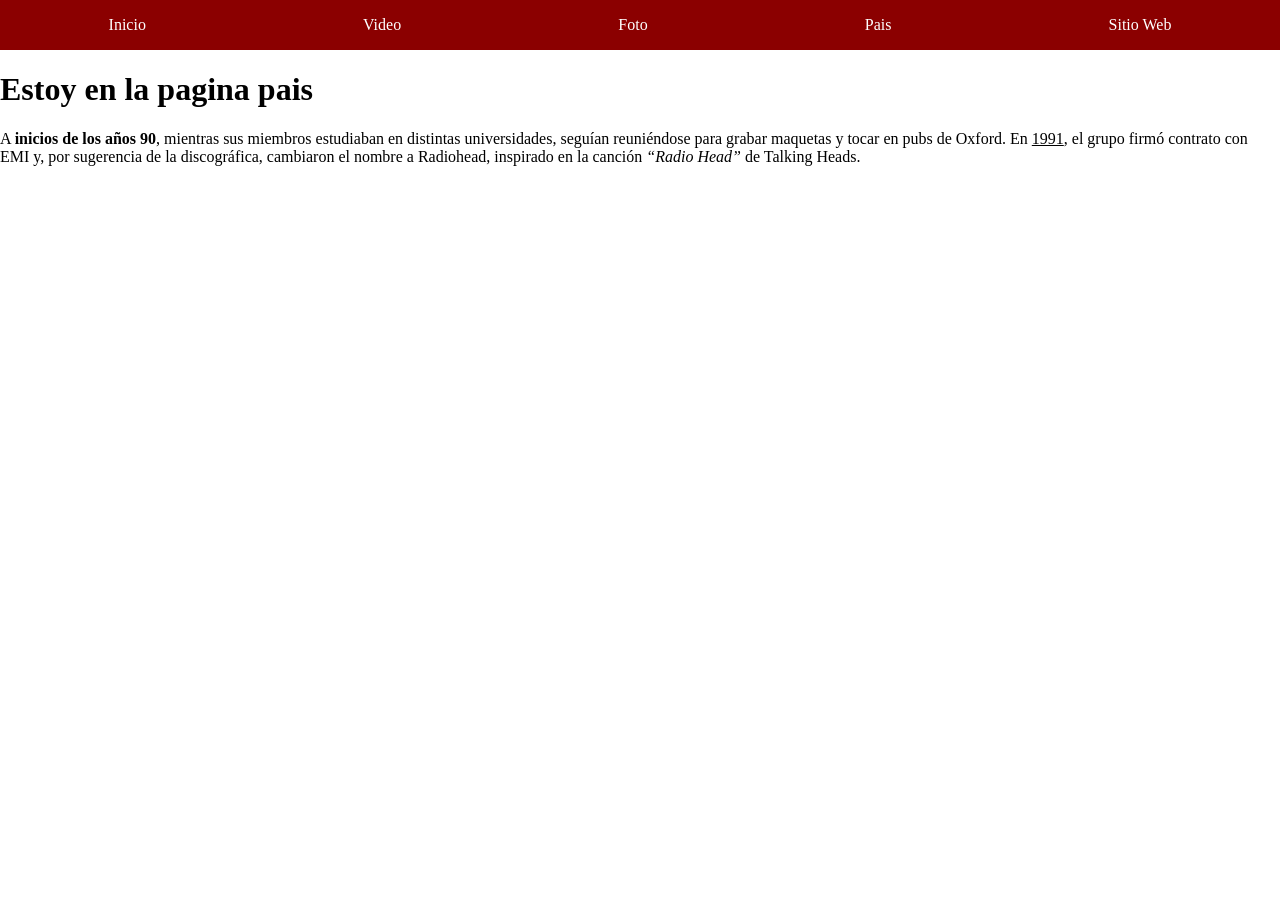
<file: pais.html>
<!DOCTYPE html>
<html>
<head>
  <meta charset="UTF-8">    <!-- Esto es para que pueda reconocer los acentos de English United States International -->
  <meta name="viewport" content="width=device-width, initial-scale=1.0">
  <title>Radiohead</title>   <!-- Este texto va en las pestañas -->
  <!-- Link to the external CSS file -->
  <link rel="stylesheet" type="text/css" href="style.css">
<title>Radiohead</title>
</head>
<body>
<nav>
  <a href="index.html">Inicio</a>
  <a href="video.html">Video</a>
  <a href="foto.html">Foto</a>
  <a href="pais.html">Pais</a>
  <a href="https://www.radiohead.com/deadairspace">Sitio Web</a>
</nav>
<h1>Estoy en la pagina pais</h1>
<p>A <b>inicios de los años 90</b>, mientras sus miembros estudiaban en distintas universidades, seguían reuniéndose para grabar maquetas y tocar en pubs de Oxford.
En <u>1991</u>, el grupo firmó contrato con EMI y, por sugerencia de la discográfica, cambiaron el nombre a Radiohead, inspirado en la canción <i>“Radio Head”</i> de Talking Heads.
</p>
<iframe src="https://www.google.com/maps/embed?pb=!1m18!1m12!1m3!1d317719.5879429915!2d-0.43124152233747237!3d51.52817976758831!2m3!1f0!2f0!3f0!3m2!1i1024!2i768!4f13.1!3m3!1m2!1s0x47d8a00baf21de75%3A0x52963a5addd52a99!2sLondres%2C%20Reino%20Unido!5e0!3m2!1ses!2spr!4v1771514007912!5m2!1ses!2spr" width="500" height="450" style="border:0;" allowfullscreen="" loading="lazy" referrerpolicy="no-referrer-when-downgrade"></iframe>
</body>
</html>
</file>
<file: style.css>
body {
  margin:0;
  padding:0;
}
nav {
  background-color:darkred;
 height:50px;
 display:flex;
 justify-content:space-between;
/* background: linear-gradient(white, black) no-repeat;*/
/* background-image: url("https://npr.brightspotcdn.com/dims4/default/e005b95/2147483647/strip/true/crop/1280x739+0+0/resize/1760x1016!/format/webp/quality/90/?url=http%3A%2F%2Fnpr-brightspot.s3.amazonaws.com%2Flegacy%2Fwp-content%2Fuploads%2F2017%2F05%2F25123808%2Fweb.jpg")*/
}
nav a {
  color:white;
  text-decoration:none;
  margin:auto;
}
nav a:hover{
  color:black;
}
nav a:visited{
  color:purple;
}
nav a:active{
  color:red;
}
nav a:link{
  color:white
}
.galeria{
  width:200px;
}
</file>
